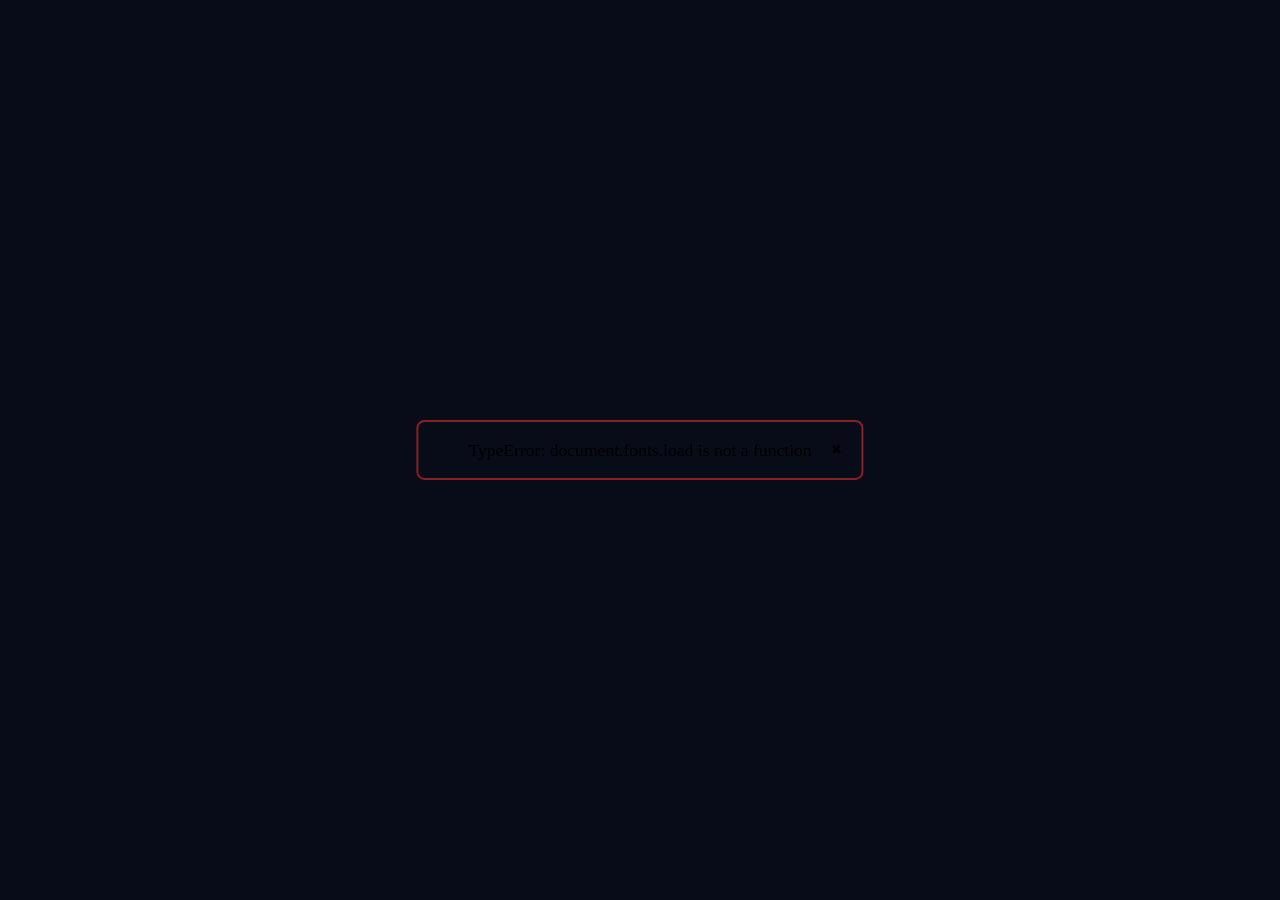
<file: play.html>
<!-- Template tokens (substituted by setup_web.py and compile.py):
     Seasons      — Game title (from story.ni or games.json)
     seasons.ulx.js — Binary filename, e.g. "game.ulx.js?v=1790069974" or "game.gblorb.js?v=1790069974"
     lib/parchment/seasons.ulx.js — Full path to binary, e.g. "lib/parchment/game.ulx.js?v=1790069974"
     lib/parchment/   — Parchment library path, e.g. "lib/parchment/" or "../../lib/parchment/"
-->
<!DOCTYPE html>
<html lang="en">
<head>
<meta charset="utf-8">
<title>Seasons</title>
<meta name="viewport" content="width=device-width, user-scalable=no">
<link rel="stylesheet" href="lib/parchment/parchment.css?v=1790069974">
<link rel="stylesheet" href="lib/parchment/main.css?v=1790069974">
<link rel="stylesheet" href="mood.css?v=1790069974">

<script src="lib/parchment/jquery.min.js?v=1790069974"></script>
<script src="lib/parchment/ie.js?v=1790069974" nomodule></script>
<script>
    parchment_options = {
        default_story: ['lib/parchment/seasons.ulx.js'],
        lib_path: 'lib/parchment/',
        story_name: 'seasons.ulx.js',
        use_proxy: 0,
        do_vm_autosave: 1,
    };
</script>
<script src="lib/parchment/parchment.js?v=1790069974"></script>
<script src="lib/parchment/resourcemap.js?v=1790069974"></script>
<script src="lib/parchment/mood-engine.js?v=1790069974"></script>
<script>
    window.addEventListener('pageshow', function(e) {
        if (e.persisted) { window.location.reload(); }
    });
</script>

</head>
<body>

<div id="gameport">
  <div id="windowport">
    <noscript>
      <div style="text-align:center; padding:40px; color:#708090;">
        <h2>Seasons</h2>
        <p>JavaScript is required to play this game.</p>
      </div>
    </noscript>
  </div>
  <div id="loadingpane">
    <div style="margin-bottom:20px; font-size:1.4em; color:#6080a0; letter-spacing:6px;">SEASONS</div>
    <img src="lib/parchment/waiting.gif" alt="Loading" style="opacity:0.4"><br>
    <em>Loading...</em>
  </div>
  <div id="errorpane" style="display:none;">
    <div id="errorcontent">...</div>
  </div>
</div>

<!-- Persistent seasonal vignette (colored edge glow) -->
<div class="season-vignette"></div>

<!-- ── Seasonal mood overlay + particle effects ── -->
<script>
(function() {
  'use strict';

  // ══════════════════════════════════════════════════════════════
  //  SEASONAL PARTICLE EFFECTS (game-specific)
  // ══════════════════════════════════════════════════════════════

  var seasonFx = {
    container: null,
    current: null,

    init: function() {
      this.container = document.createElement('div');
      this.container.id = 'season-fx';
      this.container.style.cssText = 'position:fixed;inset:0;pointer-events:none;z-index:9999;overflow:hidden;opacity:1;transition:opacity 1s ease;';
      document.body.appendChild(this.container);
    },

    switchTo: function(season) {
      if (season === this.current) return;
      var self = this;
      var wasNull = (this.current === null);
      this.current = season;

      // Swap body class for CSS-driven effects (vignette, text glow)
      document.body.className = document.body.className.replace(/\bseason-\w+/g, '').trim();
      document.body.classList.add('season-' + season);

      if (wasNull) {
        // First load — instant, no crossfade
        this.clear();
        this.create(season);
        return;
      }

      // Crossfade: fade out old particles, swap, fade in new
      this.container.style.opacity = '0';
      setTimeout(function() {
        self.clear();
        self.create(season);
        self.container.style.opacity = '1';
      }, 1000);
    },

    clear: function() {
      this.container.innerHTML = '';
    },

    create: function(season) {
      switch (season) {
        case 'winter': this.createSnow(); break;
        case 'spring': this.createBuds(); break;
        case 'summer': this.createRays(); break;
        case 'fall':   this.createLeaves(); break;
      }
    },

    // ── WINTER: Falling snow ──────────────────────────────────

    createSnow: function() {
      var frag = document.createDocumentFragment();
      for (var i = 0; i < 55; i++) {
        var size = 2 + Math.random() * 2.5;
        var x = Math.random() * 100;
        var dur = 8 + Math.random() * 10;
        var swayDur = 3 + Math.random() * 4;
        var swayAmt = 8 + Math.random() * 20;
        var delay = Math.random() * -18;  // negative = start mid-cycle
        var opacity = 0.15 + Math.random() * 0.3;

        var flake = document.createElement('div');
        flake.style.cssText =
          'position:absolute;border-radius:50%;' +
          'width:' + size + 'px;height:' + size + 'px;' +
          'background:rgba(200,215,235,' + opacity + ');' +
          'box-shadow:0 0 ' + (size + 2) + 'px rgba(180,200,230,' + (opacity * 0.4) + ');' +
          'left:' + x + '%;top:-10px;' +
          '--sf-o:' + opacity + ';' +
          '--ss-amt:' + swayAmt + 'px;' +
          'animation:snowfall ' + dur + 's linear ' + delay + 's infinite,' +
          'snowSway ' + swayDur + 's ease-in-out ' + delay + 's infinite;';
        frag.appendChild(flake);
      }
      this.container.appendChild(frag);
    },

    // ── SPRING: Blooming buds + drifting petals ──────────────

    createBuds: function() {
      var frag = document.createDocumentFragment();
      var positions = [];

      // Top edge
      for (var i = 0; i < 8; i++)
        positions.push({ x: 6 + i * 12 + Math.random() * 5, y: 1 + Math.random() * 2 });
      // Bottom edge
      for (var i = 0; i < 8; i++)
        positions.push({ x: 6 + i * 12 + Math.random() * 5, y: 96 + Math.random() * 2 });
      // Left edge
      for (var i = 0; i < 5; i++)
        positions.push({ x: 0.5 + Math.random() * 1.5, y: 12 + i * 18 + Math.random() * 6 });
      // Right edge
      for (var i = 0; i < 5; i++)
        positions.push({ x: 97.5 + Math.random() * 1.5, y: 12 + i * 18 + Math.random() * 6 });

      for (var i = 0; i < positions.length; i++) {
        var p = positions[i];
        var size = 4 + Math.random() * 5;
        var delay = Math.random() * 6;
        var dur = 4 + Math.random() * 4;

        var bud = document.createElement('div');
        bud.style.cssText =
          'position:absolute;border-radius:50% 50% 50% 0;' +
          'width:' + size + 'px;height:' + (size * 1.3) + 'px;' +
          'background-color:#406840;' +
          'left:' + p.x + '%;top:' + p.y + '%;' +
          'transform-origin:center bottom;' +
          'animation:budBloom ' + dur + 's ease-in-out ' + delay + 's infinite alternate;';
        frag.appendChild(bud);

        // Small stem below each bud
        var stem = document.createElement('div');
        stem.style.cssText =
          'position:absolute;' +
          'width:1px;height:' + (size * 0.8) + 'px;' +
          'background:rgba(80,120,60,0.3);' +
          'left:calc(' + p.x + '% + ' + (size / 2) + 'px);' +
          'top:calc(' + p.y + '% + ' + (size * 1.2) + 'px);';
        frag.appendChild(stem);
      }

      // Drifting cherry blossom petals
      for (var i = 0; i < 15; i++) {
        var px = Math.random() * 100;
        var pSize = 3 + Math.random() * 3;
        var pDur = 12 + Math.random() * 10;
        var pDelay = Math.random() * -20;
        var driftX = (Math.random() - 0.5) * 80;
        var driftY = 70 + Math.random() * 30;
        var rot = 120 + Math.random() * 240;
        var colors = ['rgba(220,160,180,0.4)','rgba(240,190,200,0.35)','rgba(200,140,160,0.3)','rgba(255,210,220,0.3)'];
        var color = colors[Math.floor(Math.random() * colors.length)];

        var petal = document.createElement('div');
        petal.style.cssText =
          'position:absolute;' +
          'width:' + pSize + 'px;height:' + (pSize * 0.7) + 'px;' +
          'background:' + color + ';' +
          'border-radius:50%;' +
          'left:' + px + '%;top:-5px;' +
          '--pf-x:' + driftX + 'px;' +
          '--pf-y:' + driftY + 'vh;' +
          '--pf-rot:' + rot + 'deg;' +
          'animation:petalFloat ' + pDur + 's linear ' + pDelay + 's infinite;';
        frag.appendChild(petal);
      }

      this.container.appendChild(frag);
    },

    // ── SUMMER: God rays + glow + dust motes + shimmer ───────

    createRays: function() {
      var frag = document.createDocumentFragment();

      // Conic god rays — emanating from upper right
      var rays = document.createElement('div');
      rays.style.cssText =
        'position:absolute;' +
        'top:-80%;right:-80%;' +
        'width:260%;height:260%;' +
        'background:conic-gradient(' +
          'from 0deg at 50% 50%,' +
          'transparent 0deg,' +
          'rgba(232,192,64,0.04) 5deg,' +
          'transparent 12deg,' +
          'transparent 40deg,' +
          'rgba(232,192,64,0.035) 45deg,' +
          'transparent 52deg,' +
          'transparent 80deg,' +
          'rgba(232,192,64,0.05) 85deg,' +
          'transparent 92deg,' +
          'transparent 120deg,' +
          'rgba(232,192,64,0.03) 125deg,' +
          'transparent 132deg,' +
          'transparent 160deg,' +
          'rgba(232,192,64,0.04) 165deg,' +
          'transparent 172deg,' +
          'transparent 200deg,' +
          'rgba(232,192,64,0.045) 205deg,' +
          'transparent 212deg,' +
          'transparent 240deg,' +
          'rgba(232,192,64,0.035) 245deg,' +
          'transparent 252deg,' +
          'transparent 280deg,' +
          'rgba(232,192,64,0.04) 285deg,' +
          'transparent 292deg,' +
          'transparent 320deg,' +
          'rgba(232,192,64,0.03) 325deg,' +
          'transparent 332deg,' +
          'transparent 360deg' +
        ');' +
        'animation:rayRotate 55s linear infinite;';
      frag.appendChild(rays);

      // Warm radial glow at source
      var glow = document.createElement('div');
      glow.style.cssText =
        'position:absolute;' +
        'top:-15%;right:-15%;' +
        'width:55%;height:55%;' +
        'background:radial-gradient(ellipse at center, rgba(232,192,64,0.12) 0%, rgba(220,180,60,0.05) 40%, transparent 70%);' +
        'animation:glowPulse 5s ease-in-out infinite;';
      frag.appendChild(glow);

      // Shimmer sweep — diagonal light band crossing the screen
      var shimmerWrap = document.createElement('div');
      shimmerWrap.style.cssText = 'position:absolute;inset:0;overflow:hidden;';
      var shimmerBand = document.createElement('div');
      shimmerBand.style.cssText =
        'position:absolute;' +
        'top:-20%;width:25%;height:140%;' +
        'background:linear-gradient(' +
          '105deg,' +
          'transparent 0%,' +
          'rgba(255,240,200,0.03) 30%,' +
          'rgba(255,245,210,0.07) 48%,' +
          'rgba(255,240,200,0.03) 66%,' +
          'transparent 100%' +
        ');' +
        'animation:shimmerSweep 9s ease-in-out infinite;';
      shimmerWrap.appendChild(shimmerBand);
      frag.appendChild(shimmerWrap);

      // Floating dust motes
      for (var i = 0; i < 18; i++) {
        var mx = 10 + Math.random() * 80;
        var my = 10 + Math.random() * 80;
        var mSize = 2 + Math.random() * 2.5;
        var mDur = 8 + Math.random() * 8;
        var mDelay = Math.random() * -15;
        var mdx = (Math.random() - 0.5) * 60;
        var mdy = -20 - Math.random() * 40;
        var mOpacity = 0.2 + Math.random() * 0.25;

        var mote = document.createElement('div');
        mote.style.cssText =
          'position:absolute;border-radius:50%;' +
          'width:' + mSize + 'px;height:' + mSize + 'px;' +
          'background:rgba(240,210,120,' + mOpacity + ');' +
          'box-shadow:0 0 ' + (mSize + 3) + 'px rgba(232,192,64,' + (mOpacity * 0.5) + ');' +
          'left:' + mx + '%;top:' + my + '%;' +
          '--mote-o:' + mOpacity + ';' +
          '--mote-dx:' + mdx + 'px;' +
          '--mote-dy:' + mdy + 'px;' +
          'animation:moteDrift ' + mDur + 's ease-in-out ' + mDelay + 's infinite;';
        frag.appendChild(mote);
      }

      this.container.appendChild(frag);
    },

    // ── FALL: Tumbling leaves ─────────────────────────────────

    createLeaves: function() {
      var frag = document.createDocumentFragment();
      var leafColors = [
        '#c87830', '#d04828', '#d8a030', '#b86020',
        '#c06028', '#d89028', '#a85818', '#cc7030'
      ];

      for (var i = 0; i < 35; i++) {
        var x = Math.random() * 100;
        var w = 7 + Math.random() * 7;
        var h = w * (0.5 + Math.random() * 0.2);
        var fallDur = 10 + Math.random() * 12;
        var tumbleDur = 2 + Math.random() * 4;
        var delay = Math.random() * -20;
        var drift = 15 + Math.random() * 35;
        var spin = 360 + Math.random() * 720;
        var flip = 360 + Math.random() * 540;
        var opacity = 0.2 + Math.random() * 0.3;
        var color = leafColors[Math.floor(Math.random() * leafColors.length)];

        // Outer: fall trajectory + sway
        var outer = document.createElement('div');
        outer.style.cssText =
          'position:absolute;' +
          'left:' + x + '%;top:-20px;' +
          '--lf-drift:' + drift + 'px;' +
          '--lf-o:' + opacity + ';' +
          'animation:leafFall ' + fallDur + 's linear ' + delay + 's infinite;';

        // Inner: tumble rotation
        var inner = document.createElement('div');
        inner.style.cssText =
          'width:' + w + 'px;height:' + h + 'px;' +
          'background:' + color + ';' +
          'border-radius:1px 50%;' +
          'opacity:' + opacity + ';' +
          '--lf-spin:' + spin + 'deg;' +
          '--lf-flip:' + flip + 'deg;' +
          'animation:leafTumble ' + tumbleDur + 's linear ' + delay + 's infinite;';

        outer.appendChild(inner);
        frag.appendChild(outer);
      }

      this.container.appendChild(frag);
    }
  };

  // ══════════════════════════════════════════════════════════════
  //  INIT — wire MoodEngine + particle system
  // ══════════════════════════════════════════════════════════════

  function start() {
    seasonFx.init();

    MoodEngine.init({
      palettes: {
        winter: { bufferBg:'#080c18', bufferFg:'#c0d0e8', gridBg:'#0c1224', gridFg:'#6888b0', accent:'#88c0e8', uiBg:'#080c18', border:'#101c30' },
        spring: { bufferBg:'#081208', bufferFg:'#a8d0a0', gridBg:'#0c1a0c', gridFg:'#58a060', accent:'#70c870', uiBg:'#081208', border:'#142c14' },
        summer: { bufferBg:'#141008', bufferFg:'#e0d098', gridBg:'#1c1808', gridFg:'#a89040', accent:'#e8c040', uiBg:'#141008', border:'#282008' },
        fall:   { bufferBg:'#160c08', bufferFg:'#d8b890', gridBg:'#201208', gridFg:'#a07038', accent:'#d88030', uiBg:'#160c08', border:'#281810' }
      },
      roomZones: {
        'Winter': 'winter',
        'Spring': 'spring',
        'Summer': 'summer',
        'Fall':   'fall'
      },
      onRoomChange: function(roomName, zone) {
        seasonFx.switchTo(zone);
      }
    });
  }

  if (document.readyState === 'loading') {
    document.addEventListener('DOMContentLoaded', start);
  } else {
    start();
  }
})();
</script>

</body>
</html>
</file>
<file: lib/parchment/parchment.css>
:root{--asyncglk-ui-bg: #fff;--asyncglk-ui-border: #666;--asyncglk-ui-fg: #222;--asyncglk-ui-selected: #cee0f2;--asyncglk-ui-textbox: #fff}[data-theme=dark]{--asyncglk-ui-bg: #111;--asyncglk-ui-border: #666;--asyncglk-ui-fg: #ddd;--asyncglk-ui-selected: #153351;--asyncglk-ui-textbox: #111}.asyncglk_ui .uirow{line-height:28px}.asyncglk_ui button,.asyncglk_ui select,.asyncglk_ui textarea{background:var(--asyncglk-ui-bg);border:2px solid var(--asyncglk-ui-border);color:var(--asyncglk-ui-fg);font-size:15px;padding:3px 6px 4px}.asyncglk_ui button.flat{background:none;border:0;display:inline;font-size:inherit;padding:0}.asyncglk_ui label{line-height:28px}.asyncglk_ui select{padding:2px 3px 3px}.asyncglk_ui textarea{font-size:14px;padding:4px 6px}dialog.svelte-1j9ahxx.svelte-1j9ahxx{box-sizing:border-box;background:var(--asyncglk-ui-bg);border-color:var(--asyncglk-ui-border);color:var(--asyncglk-ui-fg);font-family:sans-serif;max-width:500px;min-width:300px;user-select:none}dialog.fullscreen.svelte-1j9ahxx.svelte-1j9ahxx{height:100%;width:100%}dialog.manually_positioned.svelte-1j9ahxx.svelte-1j9ahxx{margin-top:0}@media screen and (max-width: 767px){dialog.fullscreen.svelte-1j9ahxx.svelte-1j9ahxx{border:none!important;max-height:none!important;max-width:none!important}}dialog.svelte-1j9ahxx.svelte-1j9ahxx::backdrop{background:linear-gradient(#40404040,#40404066)}.inner.svelte-1j9ahxx>div{margin:4px 0}.head.svelte-1j9ahxx #title.svelte-1j9ahxx{font:700 20px sans-serif;margin:0}.head.svelte-1j9ahxx .close.svelte-1j9ahxx{background:none;border:none;padding:10px;position:absolute;right:10px;top:10px}dialog.svelte-1j9ahxx .foot{text-align:right}#val_input.svelte-1b53z4t{box-sizing:border-box;resize:none;width:100%}#dirtree.svelte-909yjd{display:flex;flex-wrap:wrap;line-height:28px}button.svelte-909yjd{padding:0}span.slash.svelte-909yjd{padding:0 5px}div.filelistitem.selected.svelte-1wgzrj7.svelte-1wgzrj7{background:var(--asyncglk-ui-selected);padding-bottom:2px}div.filelistitem.svelte-1wgzrj7 button.flat.svelte-1wgzrj7{display:flex;padding:0;width:100%}.icon.svelte-1wgzrj7 svg.svelte-1wgzrj7{display:block}.name.svelte-1wgzrj7.svelte-1wgzrj7{flex:1;padding:3px 0 3px 8px;text-align:left}.actions.svelte-1wgzrj7.svelte-1wgzrj7,.date.svelte-1wgzrj7.svelte-1wgzrj7{padding:2px 20px}dialog.asyncglk_file_dialog{max-height:500px!important;max-width:700px!important}dialog.asyncglk_file_dialog .inner{display:flex;flex-direction:column;height:100%;width:100%}#actions.svelte-1wjxkp6{float:right;text-align:right}#filelist.svelte-1wjxkp6{border:2px solid var(--asyncglk-ui-border);flex:1;overflow-y:scroll;padding:6px}.filename.svelte-1wjxkp6{display:flex}#filename_input.svelte-1wjxkp6{flex-grow:1;margin-left:6px;resize:none}#filter.svelte-1wjxkp6{float:left}#dialog_filter.svelte-1wjxkp6{min-width:100px}#storage_warning.svelte-1wjxkp6{font-size:80%;margin:0;text-align:center}#add_file.svelte-1wjxkp6{display:none}:root{--glkote-buffer-bg: #fff;--glkote-buffer-fg: #000;--glkote-buffer-line-height: 1.4;--glkote-buffer-reverse-bg: #000;--glkote-buffer-reverse-fg: #fff;--glkote-buffer-size: 15px;--glkote-error-border: #F00;--glkote-grid-bg: #fff;--glkote-grid-fg: #000;--glkote-grid-line-height: 18px;--glkote-grid-mono-family: var(--glkote-mono-family);--glkote-grid-reverse-bg: #000;--glkote-grid-reverse-fg: #fff;--glkote-grid-size: 14px;--glkote-input-fg: #000;--glkote-warning-border: #00F;--glkote-mono-family: "Lucida Console", "Lucida Sans Typewriter", "DejaVu Sans Mono", monospace;--glkote-prop-family: Georgia, "AsyncGlk Serif", serif;--glkote-prop-half-leading: .132em}@font-face{font-family:"AsyncGlk Serif";src:local("Times News Roman"),local("Liberation Serif");ascent-override:91.7%;descent-override:21.9%}body,html{height:100%;width:100%}div#gameport{overflow:clip}#windowport{height:100%;position:relative;width:100%}#layout_test_pane{position:absolute;top:0;visibility:hidden}#errorpane{background:var(--glkote-buffer-bg);border:2px solid var(--glkote-error-border);border-radius:8px;left:50%;position:absolute;top:50%;transform:translate(-50%,-50%)}#errorpane.WarningPane{border-color:var(--glkote-warning-border)}#errorpane div{font-size:1.1em;padding:1em 50px;text-align:center}#errorclose{background:none;border:none;padding:10px;position:absolute;right:10px;top:10px}textarea.Input{background:none;border:none;color:var(--glkote-input-fg);font-weight:700;left:-10000px;margin:0;padding:0;position:absolute;outline-style:none;outline-width:0px;resize:none;width:5px}.BufferWindow .Input{bottom:0;font-family:var(--glkote-prop-family);font-size:var(--glkote-buffer-size);line-height:var(--glkote-buffer-line-height)}.BufferLine .Input{display:inline-block;position:static}.BufferWindow .LineInput{flex-grow:1;min-width:175px}.GridWindow .Input{font-family:var(--glkote-grid-mono-family);font-size:var(--glkote-grid-size);line-height:var(--glkote-grid-line-height)}.Style_emphasized{font-style:italic}.BufferWindow .Style_preformatted{display:inline-block;font-family:var(--glkote-mono-family);padding:0}.Style_header{font-weight:700}.BufferWindow .Style_header{font-size:1.13333em}.Style_subheader,.Style_alert{font-weight:700}.Style_note{font-style:italic}.Style_blockquote_par{margin:0 2em}.Style_input{font-weight:700;color:var(--glkote-input-fg)}.WindowFrame{background:var(--glkote-buffer-bg);box-sizing:border-box;margin:0;overflow:hidden;position:absolute}.WindowFrame.hidden{padding:0}.BufferWindow{color:var(--glkote-buffer-fg);font-family:var(--glkote-prop-family);font-size:var(--glkote-buffer-size);line-height:var(--glkote-buffer-line-height);overflow-y:auto;scrollbar-gutter:stable}.BufferWindow::-webkit-scrollbar{width:10px}.BufferWindow::-webkit-scrollbar-thumb{background:#7f7f7f33}.BufferWindow:focus{outline:0}.BufferWindowInner{padding:6px 10px;position:relative}.BufferLine{white-space:pre-wrap}.BufferLine span{padding:var(--glkote-prop-half-leading) 0;vertical-align:bottom}.BufferLine span.monospace{display:inline-block;font-family:var(--glkote-mono-family);padding:0}.BufferLine .Style_preformatted.proportional{display:inline;font-family:var(--glkote-prop-family);padding:var(--glkote-prop-half-leading) 0}.BufferLine span.reverse{background:var(--glkote-buffer-reverse-bg);color:var(--glkote-buffer-reverse-fg)}.BufferLine:last-child{display:flex;flex-wrap:wrap}.BufferLine:last-child span{padding:0}.FlowBreak{clear:both}.ImageInlineCenter{vertical-align:middle}.ImageInlineDown{vertical-align:text-top}.ImageInlineUp{vertical-align:text-bottom}.ImageMarginLeft{float:left;margin-right:.5em}.ImageMarginRight{float:right;margin-left:.5em}.GraphicsWindow canvas{background-color:var(--glkote-buffer-bg);display:block}.GridWindow{background:var(--glkote-grid-bg);color:var(--glkote-grid-fg);font-family:var(--glkote-grid-mono-family);font-size:var(--glkote-grid-size);line-height:var(--glkote-grid-line-height);padding:6px 10px}.GridWindow.reverse{background:var(--glkote-grid-reverse-bg)}.GridLine{white-space:pre}.GridLine span{display:inline-block}.GridWindow span.reverse{background:var(--glkote-grid-reverse-bg);color:var(--glkote-grid-reverse-fg)}@media screen and (max-width: 767px){.BufferWindow::-webkit-scrollbar{width:0}.GridWindow{padding:6px}}:root{--glkote-buffer-fg: #222;--glkote-buffer-reverse-bg: #222;--glkote-buffer-reverse-fg: #ddd;--glkote-grid-fg: #222;--glkote-grid-reverse-bg: #222;--glkote-grid-reverse-fg: #ddd;--glkote-input-fg: #0b4c8e}
</file>
<file: lib/parchment/main.css>
:root{--asyncglk-ui-bg:#fff;--asyncglk-ui-border:#666;--asyncglk-ui-fg:#222;--asyncglk-ui-selected:#cee0f2;--asyncglk-ui-textbox:#fff}[data-theme=dark]{--asyncglk-ui-bg:#111;--asyncglk-ui-border:#666;--asyncglk-ui-fg:#ddd;--asyncglk-ui-selected:#153351;--asyncglk-ui-textbox:#111}dialog.svelte-vcn87x.svelte-vcn87x{box-sizing:border-box;background:var(--asyncglk-ui-bg);border-color:var(--asyncglk-ui-border);color:var(--asyncglk-ui-fg);font-family:sans-serif;max-width:500px;min-width:300px;user-select:none}dialog.fullscreen.svelte-vcn87x.svelte-vcn87x{height:100%;width:100%}dialog.manually_positioned.svelte-vcn87x.svelte-vcn87x{margin-top:0}@media screen and (max-width: 767px){dialog.fullscreen.svelte-vcn87x.svelte-vcn87x{border:none!important;max-height:none!important;max-width:none!important}}dialog.svelte-vcn87x.svelte-vcn87x::backdrop{background:linear-gradient(#40404040,#40404066)}.inner.svelte-vcn87x>div{margin:4px 0}.head.svelte-vcn87x #title.svelte-vcn87x{font:700 20px sans-serif;margin:0}.head.svelte-vcn87x .close.svelte-vcn87x{background:none;border:none;padding:10px;position:absolute;right:10px;top:10px}dialog.svelte-vcn87x .uirow{line-height:28px}dialog.svelte-vcn87x button,dialog.svelte-vcn87x select,dialog.svelte-vcn87x textarea{background:var(--asyncglk-ui-bg);border:2px solid var(--asyncglk-ui-border);color:var(--asyncglk-ui-fg);font-size:15px;padding:3px 6px 4px}dialog.svelte-vcn87x button.flat{background:none;border:0;display:inline;font-size:inherit;padding:0}dialog.svelte-vcn87x label{line-height:28px}dialog.svelte-vcn87x select{padding:2px 3px 3px}dialog.svelte-vcn87x textarea{font-size:14px;padding:4px 6px}dialog.svelte-vcn87x .foot{text-align:right}#val_input.svelte-1b53z4t{box-sizing:border-box;resize:none;width:100%}#dirtree.svelte-909yjd{display:flex;flex-wrap:wrap;line-height:28px}button.svelte-909yjd{padding:0}span.slash.svelte-909yjd{padding:0 5px}div.filelistitem.selected.svelte-1wgzrj7.svelte-1wgzrj7{background:var(--asyncglk-ui-selected);padding-bottom:2px}div.filelistitem.svelte-1wgzrj7 button.flat.svelte-1wgzrj7{display:flex;padding:0;width:100%}.icon.svelte-1wgzrj7 svg.svelte-1wgzrj7{display:block}.name.svelte-1wgzrj7.svelte-1wgzrj7{flex:1;padding:3px 0 3px 8px;text-align:left}.actions.svelte-1wgzrj7.svelte-1wgzrj7,.date.svelte-1wgzrj7.svelte-1wgzrj7{padding:2px 20px}dialog.asyncglk_file_dialog{max-height:500px!important;max-width:700px!important}dialog.asyncglk_file_dialog .inner{display:flex;flex-direction:column;height:100%;width:100%}#actions.svelte-1wjxkp6{float:right;text-align:right}#filelist.svelte-1wjxkp6{border:2px solid var(--asyncglk-ui-border);flex:1;overflow-y:scroll;padding:6px}.filename.svelte-1wjxkp6{display:flex}#filename_input.svelte-1wjxkp6{flex-grow:1;margin-left:6px;resize:none}#filter.svelte-1wjxkp6{float:left}#dialog_filter.svelte-1wjxkp6{min-width:100px}#storage_warning.svelte-1wjxkp6{font-size:80%;margin:0;text-align:center}#add_file.svelte-1wjxkp6{display:none}
</file>
<file: mood.css>
/* ── Houdini @property — register as <color> for smooth transitions ── */
@property --mood-buffer-bg { syntax: '<color>'; inherits: true; initial-value: #080c18; }
@property --mood-buffer-fg { syntax: '<color>'; inherits: true; initial-value: #c0d0e8; }
@property --mood-grid-bg   { syntax: '<color>'; inherits: true; initial-value: #0c1224; }
@property --mood-grid-fg   { syntax: '<color>'; inherits: true; initial-value: #6888b0; }
@property --mood-accent    { syntax: '<color>'; inherits: true; initial-value: #88c0e8; }
@property --mood-ui-bg     { syntax: '<color>'; inherits: true; initial-value: #080c18; }
@property --mood-border    { syntax: '<color>'; inherits: true; initial-value: #101c30; }

:root {
  /* ── Mood palette — starts as Winter, updated dynamically by JS ── */
  --mood-buffer-bg: #080c18;
  --mood-buffer-fg: #c0d0e8;
  --mood-grid-bg: #0c1224;
  --mood-grid-fg: #6888b0;
  --mood-accent: #88c0e8;
  --mood-ui-bg: #080c18;
  --mood-border: #101c30;

  transition:
    --mood-buffer-bg 2s ease-in-out,
    --mood-buffer-fg 2s ease-in-out,
    --mood-grid-bg 2s ease-in-out,
    --mood-grid-fg 2s ease-in-out,
    --mood-accent 2s ease-in-out,
    --mood-ui-bg 2s ease-in-out,
    --mood-border 2s ease-in-out;

  /* ── GlkOte / AsyncGlk base theme ── */
  --glkote-buffer-bg: #080c18;
  --glkote-buffer-fg: #c0d0e8;
  --glkote-buffer-reverse-bg: #c0d0e8;
  --glkote-buffer-reverse-fg: #080c18;
  --glkote-buffer-size: 16px;
  --glkote-buffer-line-height: 1.6;
  --glkote-grid-bg: #0c1224;
  --glkote-grid-fg: #6888b0;
  --glkote-grid-reverse-bg: #6888b0;
  --glkote-grid-reverse-fg: #0c1224;
  --glkote-grid-size: 14px;
  --glkote-input-fg: #88c0e8;
  --glkote-error-border: #882020;
  --glkote-warning-border: #3333aa;
  --glkote-prop-family: "Iowan Old Style", Palatino, Georgia, "Times New Roman", serif;
  --glkote-mono-family: "SF Mono", "Fira Code", "Cascadia Code", Consolas, "Courier New", monospace;
  --glkote-grid-mono-family: var(--glkote-mono-family);

  --asyncglk-ui-bg: #080c18;
  --asyncglk-ui-border: #101c30;
  --asyncglk-ui-fg: #c0d0e8;
  --asyncglk-ui-selected: #101828;
  --asyncglk-ui-textbox: #060a14;
}

html, body {
  height: 100%;
  margin: 0;
  padding: 0;
  background: #060810;
  overflow: hidden;
}

div#gameport {
  position: absolute;
  inset: 0;
  background: var(--mood-ui-bg);
  transition: background-color 2s ease-in-out;
}

.WindowFrame {
  background: var(--mood-ui-bg) !important;
}

.WindowFrame:has(.GridWindow) {
  background: var(--mood-buffer-fg) !important;
  transition: background-color 2s ease-in-out;
}

.GridWindow,
.GridWindow * {
  background-color: var(--mood-buffer-fg) !important;
  color: #0a0a0a !important;
  font-weight: bold;
  transition: background-color 2s ease-in-out, color 2s ease-in-out;
}

.GridWindow {
  padding: 6px 12px;
}

.BufferWindow {
  background-color: var(--mood-buffer-bg) !important;
  color: var(--mood-buffer-fg) !important;
  transition: background-color 2s ease-in-out, color 2s ease-in-out;
}

.BufferWindowInner {
  padding: 20px 40px;
  text-rendering: optimizeLegibility;
}

.Input {
  font-weight: bold;
  color: var(--mood-accent);
  caret-color: var(--mood-accent);
  caret-shape: underscore;
  transition: color 2s ease-in-out, caret-color 2s ease-in-out;
}

/* ── Text fade-in ── */
@keyframes bufferFadeIn {
  from { opacity: 0; transform: translateY(4px); }
  to   { opacity: 1; transform: translateY(0); }
}
.BufferLine { animation: bufferFadeIn 0.3s ease-out; }

.Style_user1 { display: none; }

.Style_header {
  color: var(--mood-accent);
  transition: color 2s ease-in-out;
}

.Style_alert { color: #cc8844; }
.Style_note  { color: #808898; }

.BufferWindow {
  scrollbar-width: thin;
  scrollbar-color: #282830 transparent;
}
.BufferWindow::-webkit-scrollbar { width: 6px; }
.BufferWindow::-webkit-scrollbar-track { background: transparent; }
.BufferWindow::-webkit-scrollbar-thumb { background: #282830; border-radius: 3px; }
.BufferWindow::-webkit-scrollbar-thumb:hover { background: #404050; }

#loadingpane {
  position: absolute;
  width: 100%;
  text-align: center;
  top: 35%;
  color: #607080;
  font-size: 1.2em;
  font-family: Georgia, "Times New Roman", serif;
}

@keyframes pulse {
  0%, 100% { opacity: 0.4; }
  50% { opacity: 1; }
}

#loadingpane em {
  animation: pulse 1.5s ease-in-out infinite;
}

/* ══════════════════════════════════════════════════════════════
   SEASONAL PARTICLE EFFECTS
   ══════════════════════════════════════════════════════════════ */

/* ── Seasonal vignette (colored edge glow per season) ── */
.season-vignette {
  position: fixed;
  inset: 0;
  pointer-events: none;
  z-index: 9998;
  transition: box-shadow 2s ease-in-out;
  box-shadow: none;
}

body.season-winter .season-vignette {
  box-shadow:
    inset 0 0 150px 50px rgba(100,150,220,0.06),
    inset 0 0 60px 20px rgba(140,180,240,0.03);
}
body.season-spring .season-vignette {
  box-shadow:
    inset 0 0 150px 50px rgba(80,180,80,0.05),
    inset 0 0 60px 20px rgba(120,200,120,0.03);
}
body.season-summer .season-vignette {
  box-shadow:
    inset 0 0 150px 50px rgba(220,180,60,0.06),
    inset 0 0 60px 20px rgba(240,200,80,0.03);
}
body.season-fall .season-vignette {
  box-shadow:
    inset 0 0 150px 50px rgba(200,120,40,0.06),
    inset 0 0 60px 20px rgba(220,140,60,0.03);
}

/* ── Winter: Falling snow ── */

@keyframes snowfall {
  0%   { transform: translateY(-10px); opacity: 0; }
  5%   { opacity: var(--sf-o, 0.3); }
  95%  { opacity: var(--sf-o, 0.3); }
  100% { transform: translateY(calc(100vh + 10px)); opacity: 0; }
}

@keyframes snowSway {
  0%, 100% { margin-left: 0; }
  25%      { margin-left: var(--ss-amt, 15px); }
  75%      { margin-left: calc(var(--ss-amt, 15px) * -1); }
}

/* ── Spring: Blooming buds + drifting petals ── */

@keyframes budBloom {
  0%, 100% { transform: scale(0.2); opacity: 0.1; }
  20%      { transform: scale(0.6); opacity: 0.3; background-color: #508050; }
  45%      { transform: scale(1.0); opacity: 0.5; background-color: #80c880; }
  65%      { transform: scale(1.4); opacity: 0.6; background-color: #d8a0b8; }
  85%      { transform: scale(1.1); opacity: 0.4; background-color: #a0d0a0; }
}

@keyframes petalFloat {
  0%   { transform: translateY(0) translateX(0) rotate(0deg); opacity: 0.45; }
  100% { transform: translateY(var(--pf-y, 80vh)) translateX(var(--pf-x, 40px)) rotate(var(--pf-rot, 200deg)); opacity: 0; }
}

/* ── Summer: God rays + dust motes + shimmer sweep ── */

@keyframes rayRotate {
  from { transform: rotate(0deg); }
  to   { transform: rotate(360deg); }
}

@keyframes glowPulse {
  0%, 100% { opacity: 0.35; }
  50%      { opacity: 0.7; }
}

@keyframes moteDrift {
  0%   { opacity: 0; transform: translate(0, 0) scale(1); }
  15%  { opacity: var(--mote-o, 0.35); }
  85%  { opacity: var(--mote-o, 0.35); }
  100% { opacity: 0; transform: translate(var(--mote-dx, 30px), var(--mote-dy, -40px)) scale(0.4); }
}

@keyframes shimmerSweep {
  0%   { left: -35%; }
  100% { left: 110%; }
}

/* Summer: warm text glow */
body.season-summer .BufferWindow {
  text-shadow: 0 0 40px rgba(232,192,64,0.05);
}
body.season-summer .Input {
  text-shadow: 0 0 10px rgba(232,192,64,0.2);
}

/* ── Fall: Tumbling leaves ── */

/* Outer wrapper: vertical fall + horizontal sway */
@keyframes leafFall {
  0%   { transform: translateY(-20px) translateX(0); opacity: 0; }
  6%   { opacity: var(--lf-o, 0.35); }
  25%  { transform: translateY(25vh) translateX(var(--lf-drift, 35px)); }
  50%  { transform: translateY(50vh) translateX(calc(var(--lf-drift, 35px) * -0.6)); }
  75%  { transform: translateY(75vh) translateX(var(--lf-drift, 35px)); }
  94%  { opacity: var(--lf-o, 0.35); }
  100% { transform: translateY(calc(100vh + 20px)) translateX(0); opacity: 0; }
}

/* Inner: rotation + y-axis flip (tumble effect) */
@keyframes leafTumble {
  from { transform: rotate(0deg) rotateY(0deg); }
  to   { transform: rotate(var(--lf-spin, 720deg)) rotateY(var(--lf-flip, 540deg)); }
}
</file>
